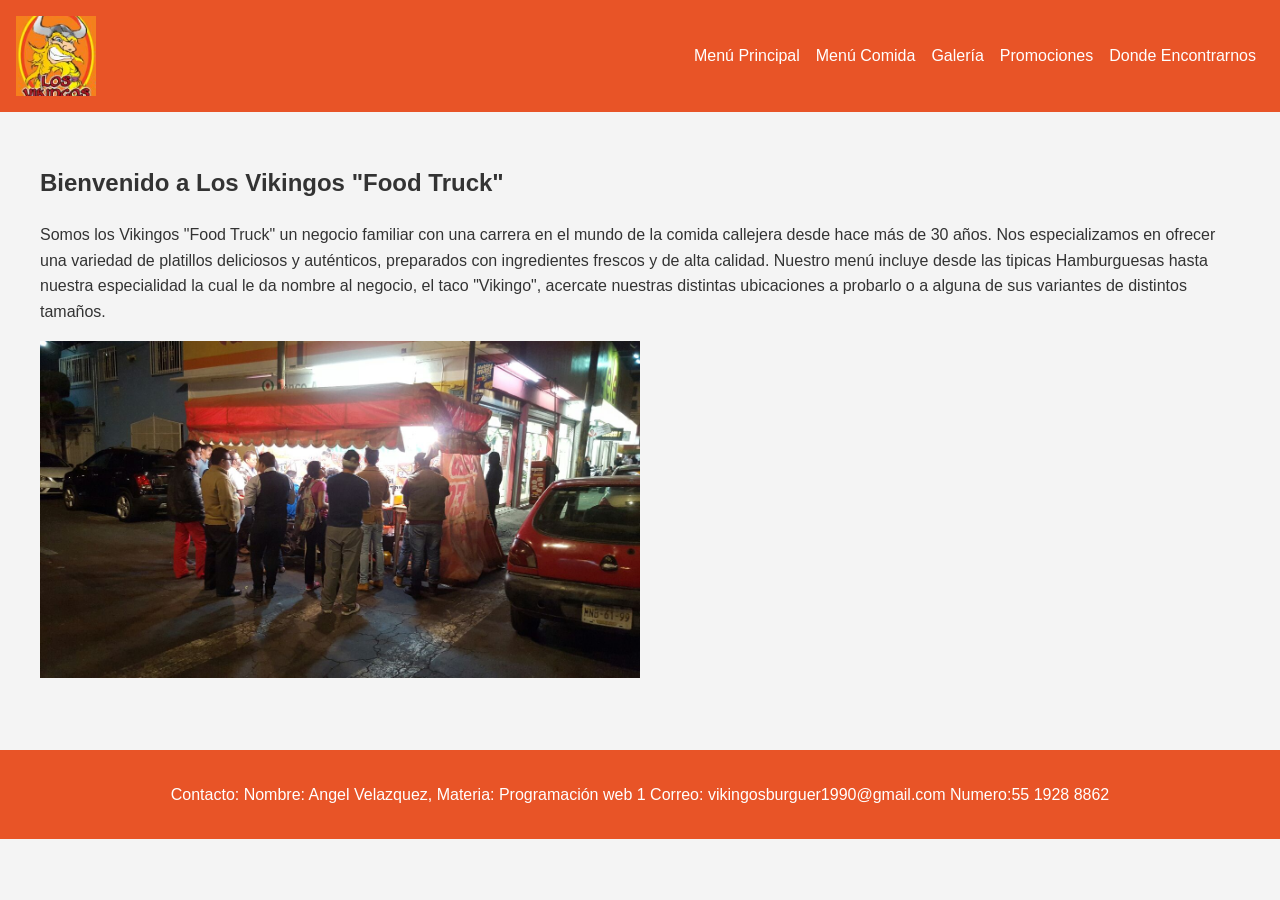
<file: index.html>
<!DOCTYPE html>
<html lang="es">
<head>
    <meta charset="UTF-8">
    <meta name="viewport" content="width=device-width, initial-scale=1.0">
    <title>Los Vikingos</title>
    <link rel="stylesheet" href="styles.css">
</head>
<body>
    <!-- Encabezado con navegación -->
    <header>
        <img src="galeria/VikingosLogo.png" alt="Logo de Los Vikingos" class="logo" />
        <nav>
            <ul>
                <li><a href="index.html">Menú Principal</a></li>
                <li><a href="menuComida.html">Menú Comida</a></li>
                <li><a href="galeria.html">Galería</a></li>
                <li><a href="promociones.html">Promociones</a></li>
                <li><a href="Ubicacion.html">Donde Encontrarnos</a></li>
            </ul>
        </nav>
    </header>

    <!-- Contenido principal de la página de inicio -->
    <main>
        <section id="inicio">
            <h1>Bienvenido a Los Vikingos "Food Truck"</h1>
            <p>Somos los Vikingos "Food Truck" un negocio familiar con una carrera en el mundo de la comida callejera
                desde hace más de 30 años. Nos especializamos en ofrecer una variedad de platillos deliciosos y
                auténticos, preparados con ingredientes frescos y de alta calidad. Nuestro menú incluye desde las tipicas
                Hamburguesas hasta nuestra especialidad la cual le da nombre al negocio, el taco "Vikingo", acercate nuestras distintas
                ubicaciones a probarlo o a alguna de sus variantes de distintos tamaños.
            </p>
            <img src="galeria/Local2016.jpg" alt="Imagen del restaurante" class="imagen-principal">
        </section>
    </main>

    <!-- Pie de página con datos de contacto -->
    <footer>
        <!--el correo y el numero de telefono son los correspondientes al restaurante -->
        <p>Contacto: Nombre: Angel Velazquez, Materia: Programación web 1 Correo: vikingosburguer1990@gmail.com Numero:55 1928 8862</p>
    </footer>
</body>
</html>
</file>
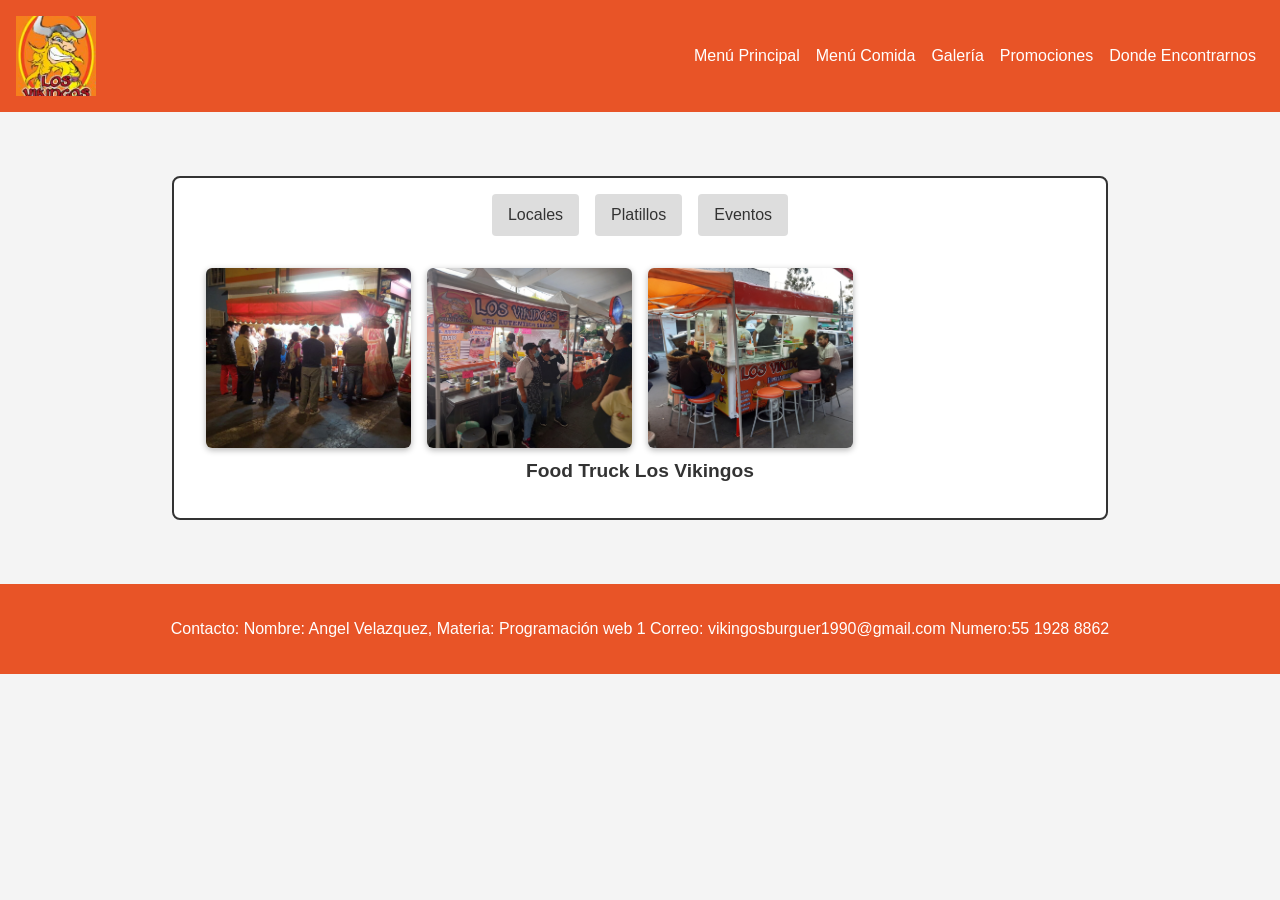
<file: galeria.html>
<!DOCTYPE html>
<html lang="es">
<head>
  <meta charset="UTF-8" />
  <meta name="viewport" content="width=device-width, initial-scale=1" />
  <title>Los Vikingos - Galería</title>
  <link rel="stylesheet" href="styles.css" />
  <style>
    /* Contenedor general centrado */
    .galeria-container {
      max-width: 900px;
      margin: 2rem auto;
      background: white;
      border: 2px solid #333;
      border-radius: 8px;
      padding: 1rem;
    }

    /* Ocultamos radio botones */
    input[type="radio"] {
      display: none;
    }

    /* Tabs (botones para seleccionar sección) */
    .tabs {
      display: flex;
      justify-content: center;
      margin-bottom: 1rem;
    }

    .tab-label {
      padding: 0.5rem 1rem;
      background-color: #ddd;
      color: #333;
      cursor: pointer;
      border-radius: 4px;
      margin: 0 0.5rem;
      transition: background-color 0.3s ease;
    }

    .tab-label:hover {
      background-color: #bbb;
    }

    /* Mostrar tab activo */
    input[type="radio"]:checked + .tab-label {
      background-color: #333;
      color: white;
    }

    /* Contenido de cada sección (oculto por defecto) */
    .tab-content {
      display: none;
      padding: 1rem;
    }

    /* Mostrar contenido cuando el radio button esté checked */
    #tab1:checked ~ .tab-content.tab1,
    #tab2:checked ~ .tab-content.tab2,
    #tab3:checked ~ .tab-content.tab3 {
      display: block;
    }

    /* Grid para las imágenes */
    .imagenes-grid {
      display: grid;
      grid-template-columns: repeat(auto-fill, minmax(200px, 1fr));
      gap: 1rem;
    }

    .imagenes-grid img {
      width: 100%;
      height: 180px;
      object-fit: cover;
      border-radius: 6px;
      box-shadow: 0 2px 6px rgba(0,0,0,0.3);
      cursor: pointer;
      transition: transform 0.3s ease;
    }

    .imagenes-grid img:hover {
      transform: scale(1.05);
    }

    /* Descripción debajo de cada grupo */
    .caption {
      text-align: center;
      margin-top: 0.5rem;
      font-weight: bold;
      font-size: 1.2rem;
      color: #333;
    }

  </style>
</head>
<body>
  <!-- Encabezado con navegación -->
  <header>
    <img src="galeria/VikingosLogo.png" alt="Logo de Los Vikingos" class="logo" />
    <nav>
      <ul>
        <li><a href="index.html">Menú Principal</a></li>
        <li><a href="menuComida.html">Menú Comida</a></li>
        <li><a href="galeria.html">Galería</a></li>
        <li><a href="promociones.html">Promociones</a></li>
        <li><a href="Ubicacion.html">Donde Encontrarnos</a></li>
      </ul>
    </nav>
  </header>

  <!-- Contenedor de la galería con tabs -->
  <main>
    <div class="galeria-container">
      <!-- Radio buttons ocultos para control de tabs -->
      <input type="radio" name="tabs" id="tab1" checked />
      <input type="radio" name="tabs" id="tab2" />
      <input type="radio" name="tabs" id="tab3" />

      <!-- Tabs (botones) -->
      <div class="tabs">
        <label for="tab1" class="tab-label">Locales</label>
        <label for="tab2" class="tab-label">Platillos</label>
        <label for="tab3" class="tab-label">Eventos</label>
      </div>

      <!-- Contenido de cada tab -->
      <div class="tab-content tab1">
        <div class="imagenes-grid">
          <img src="galeria/Local2016.jpg" alt="Food Truck Los Vikingos" />
          <img src="galeria/LocalFeria.jpg" alt="Food Truck Laterales" />
          <img src="galeria/Carrito.jpg" alt="Food Truck Posterior" />
        </div>
        <div class="caption">Food Truck Los Vikingos</div>
      </div>

      <div class="tab-content tab2">
        <div class="imagenes-grid">
          <img src="galeria/Vikingo.jpg" alt="Tacos Vikingos" />
          <img src="galeria/Piojito.jpg" alt="Taco Piojito" />
          <img src="galeria/Hotdogs.jpg" alt="Hot Dogs Perrones" />
          <img src="galeria/Hamburguesa.jpg" alt="Hamburguesas Especiales" />
        </div>
        <div class="caption">Nuestros Platillos</div>
      </div>

      <div class="tab-content tab3">
        <div class="imagenes-grid">
          <img src="galeria/Evento.jpg" alt="Evento Los Vikingos" />
          <img src="galeria/EventoFiesta.jpg" alt="Fiesta con Los Vikingos" />
          <img src="galeria/MotoReparto.jpg" alt="Servicio a domicilio" />
          <img src="galeria/Cliente.jpg" alt="Clientes disfrutando" />
        </div>
        <div class="caption">Eventos y Clientes</div>
      </div>
    </div>
  </main>

  <!-- Pie de página con datos de contacto -->
  <footer>
        <!--el correo y el numero de telefono son los correspondientes al restaurante -->
        <p>Contacto: Nombre: Angel Velazquez, Materia: Programación web 1 Correo: vikingosburguer1990@gmail.com Numero:55 1928 8862</p>
    </footer>
</body>
</html>
</file>
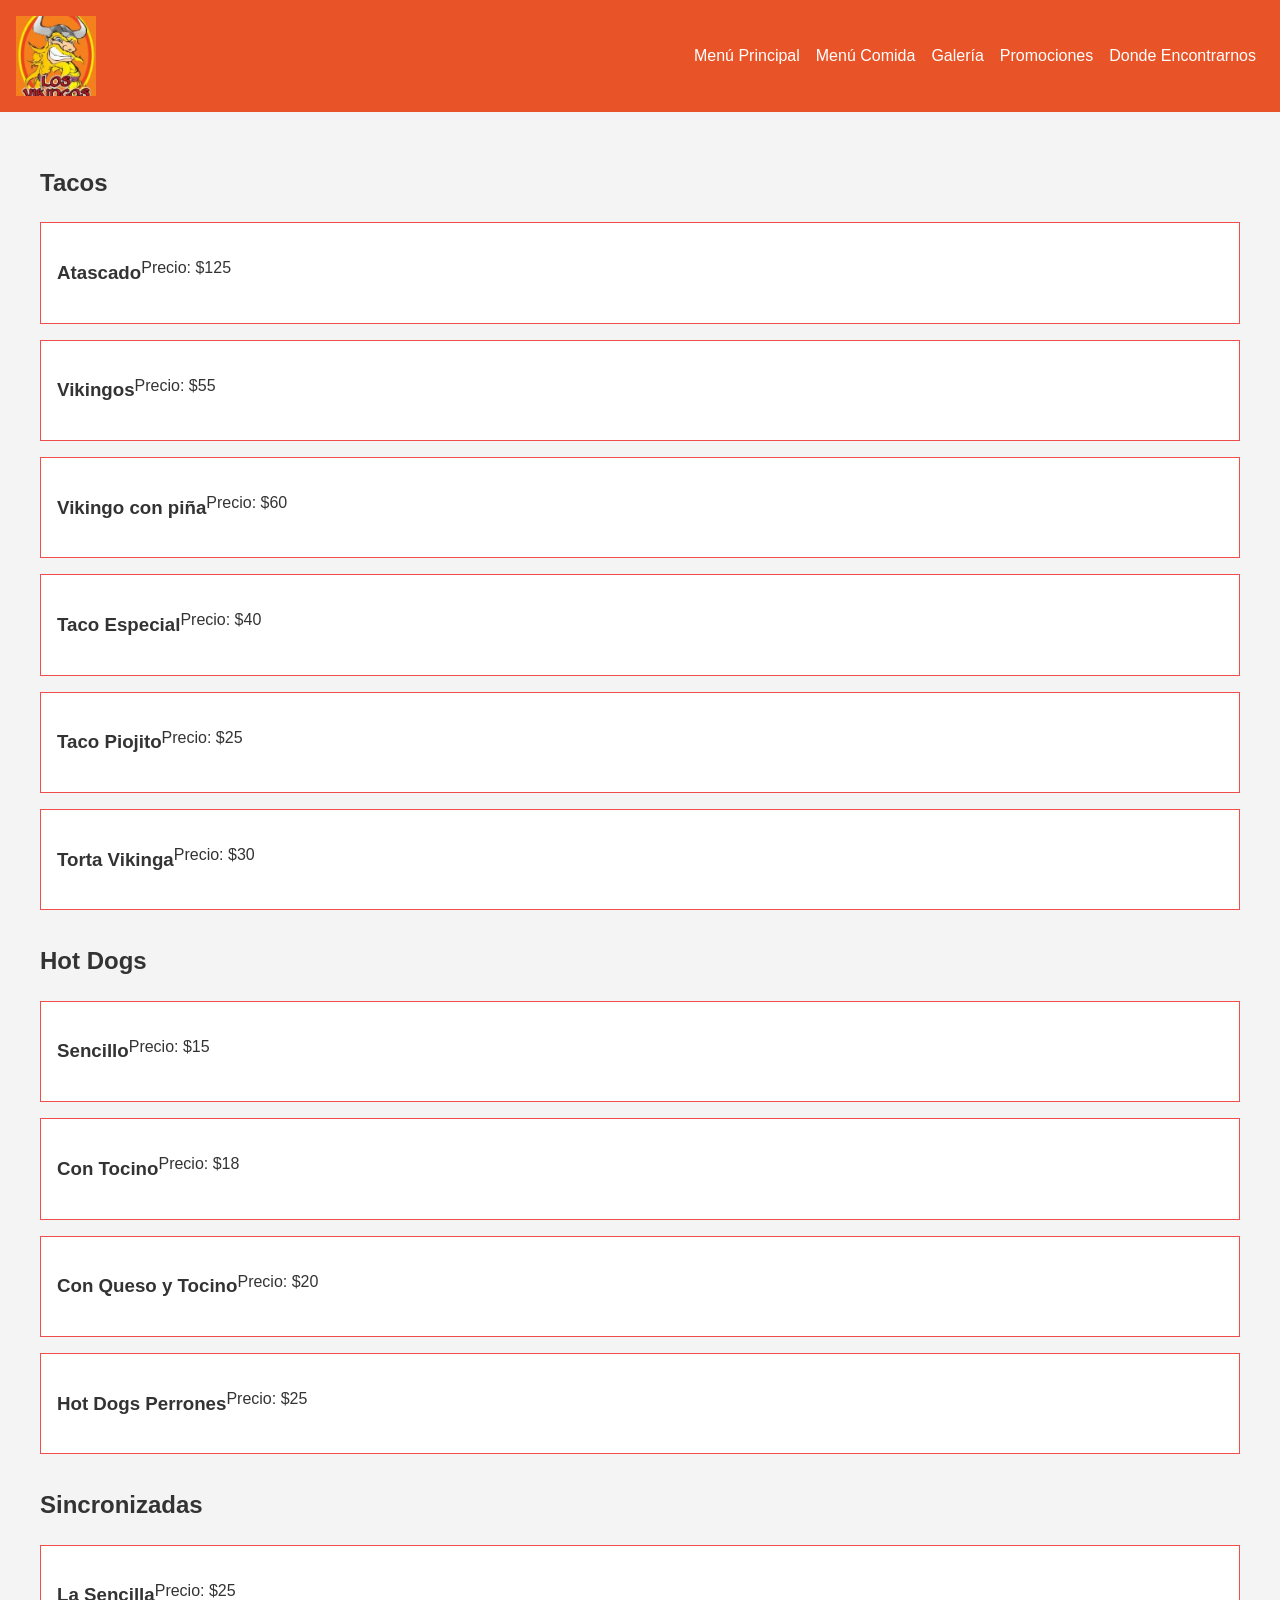
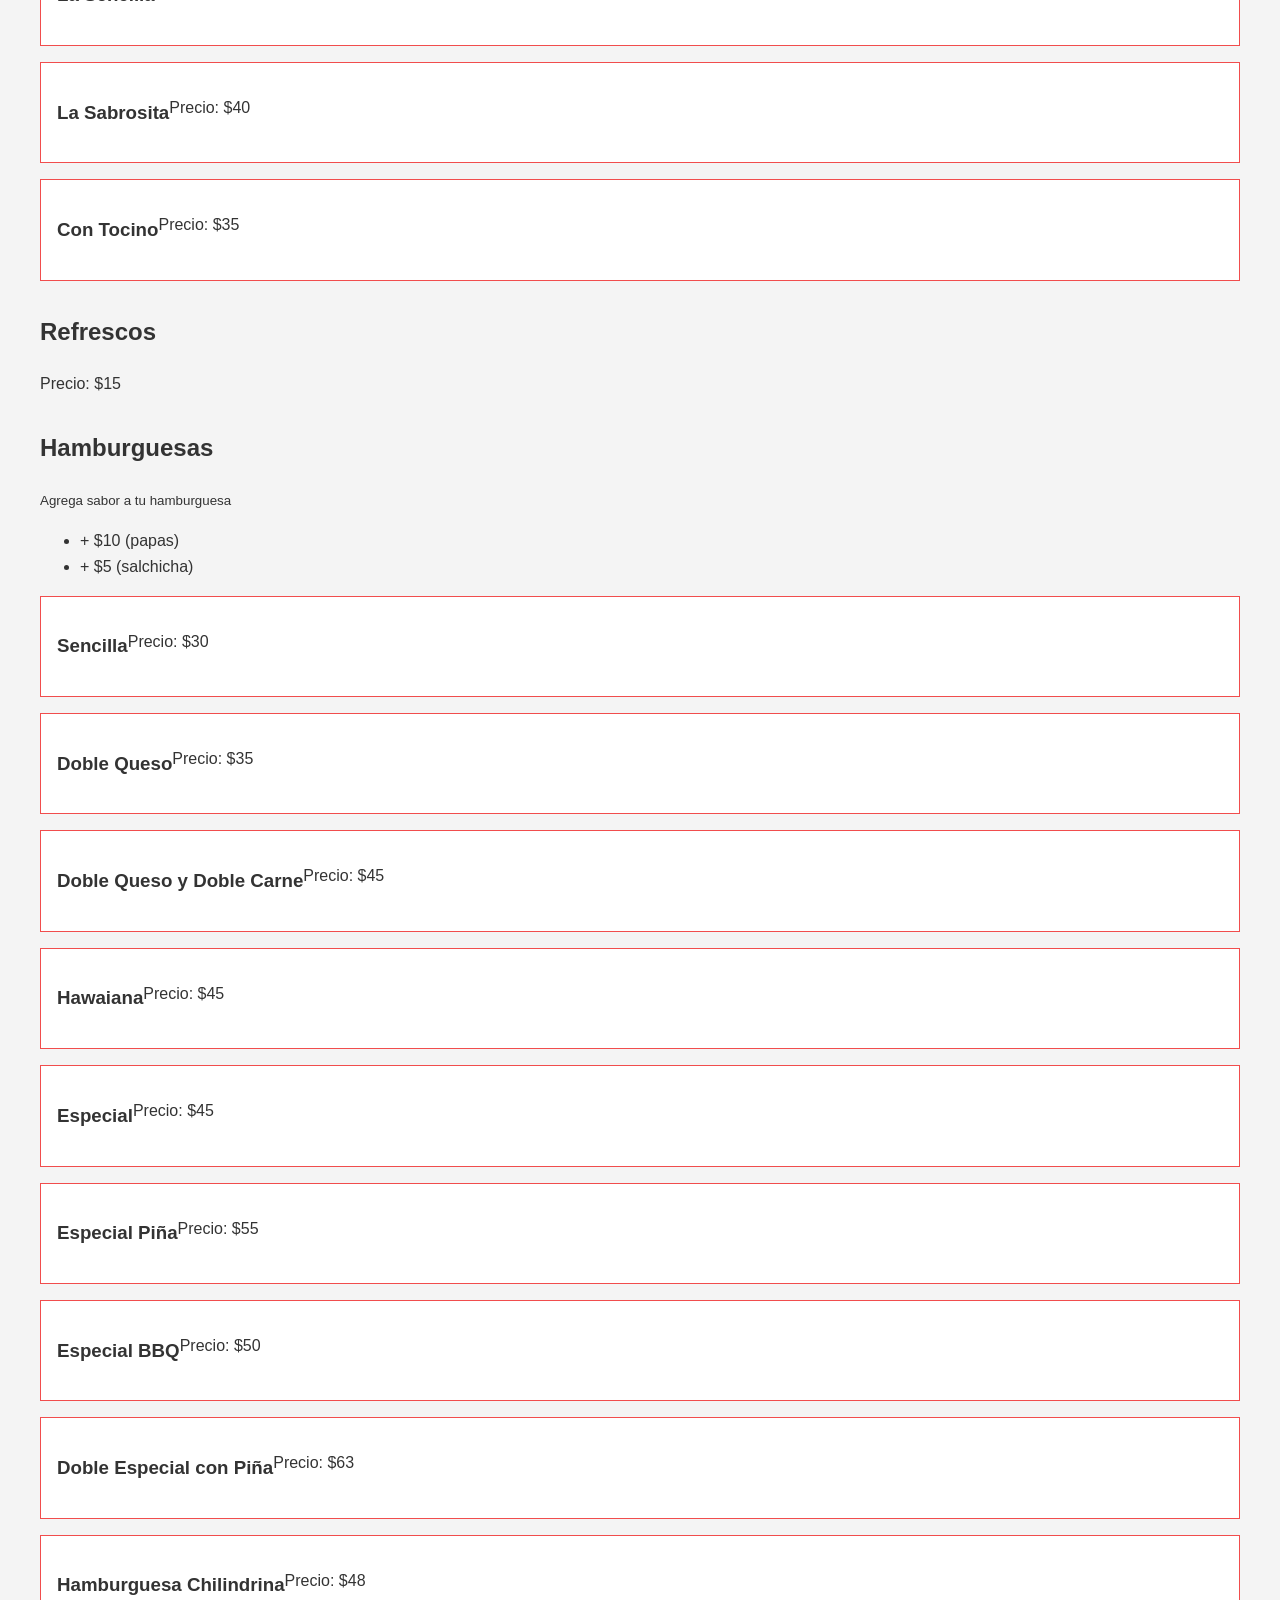
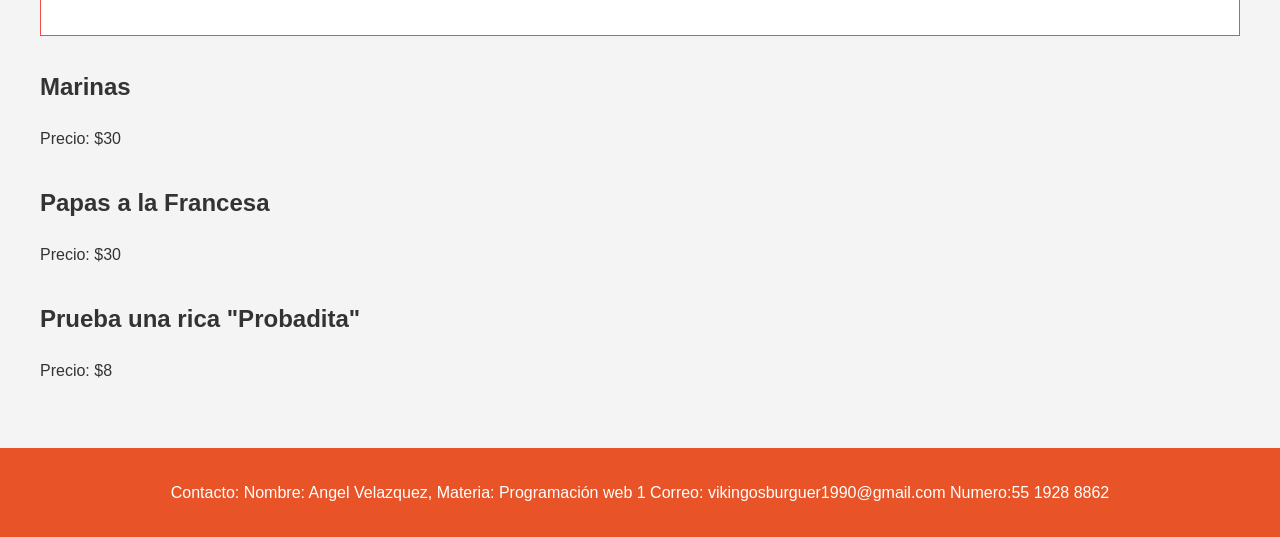
<file: menuComida.html>
<!DOCTYPE html>
<html lang="es">
<head>
    <meta charset="UTF-8" />
    <meta name="viewport" content="width=device-width, initial-scale=1" />
    <title>Los Vikingos - Menú Comida</title>
    <link rel="stylesheet" href="styles.css" />
</head>
<body>
    <!-- Encabezado con navegación -->
    <header>
        <img src="galeria/VikingosLogo.png" alt="Logo de Los Vikingos" class="logo" />
        <nav>
            <ul>
                <li><a href="index.html">Menú Principal</a></li>
                <li><a href="menuComida.html">Menú Comida</a></li>
                <li><a href="galeria.html">Galería</a></li>
                <li><a href="promociones.html">Promociones</a></li>
                <li><a href="Ubicacion.html">Donde Encontrarnos</a></li>
            </ul>
        </nav>
    </header>

    <!-- Contenido principal del menú de comida -->
    <main>
        <!-- Sección de TACOS -->
        <section id="tacos">
            <h2>Tacos</h2>
            <div class="producto">
                <h3>Atascado</h3>
                <p>Precio: $125</p>
            </div>
            <div class="producto">
                <h3>Vikingos</h3>
                <p>Precio: $55</p>
            </div>
            <div class="producto">
                <h3>Vikingo con piña</h3>
                <p>Precio: $60</p>
            </div>
            <div class="producto">
                <h3>Taco Especial</h3>
                <p>Precio: $40</p>
            </div>
            <div class="producto">
                <h3>Taco Piojito</h3>
                <p>Precio: $25</p>
            </div>
            <div class="producto">
                <h3>Torta Vikinga</h3>
                <p>Precio: $30</p>
            </div>
        </section>

        <!-- Sección de HOT DOGS -->
        <section id="hotdogs">
            <h2>Hot Dogs</h2>
            <div class="producto">
                <h3>Sencillo</h3>
                <p>Precio: $15</p>
            </div>
            <div class="producto">
                <h3>Con Tocino</h3>
                <p>Precio: $18</p>
            </div>
            <div class="producto">
                <h3>Con Queso y Tocino</h3>
                <p>Precio: $20</p>
            </div>
            <div class="producto">
                <h3>Hot Dogs Perrones</h3>
                <p>Precio: $25</p>
            </div>
        </section>

        <!-- Sección de SINCRONIZADAS -->
        <section id="sincronizadas">
            <h2>Sincronizadas</h2>
            <div class="producto">
                <h3>La Sencilla</h3>
                <p>Precio: $25</p>
            </div>
            <div class="producto">
                <h3>La Sabrosita</h3>
                <p>Precio: $40</p>
            </div>
            <div class="producto">
                <h3>Con Tocino</h3>
                <p>Precio: $35</p>
            </div>
        </section>

        <!-- Sección de REFRESCOS -->
        <section id="refrescos">
            <h2>Refrescos</h2>
            <p>Precio: $15</p>
        </section>

        <!-- Sección de HAMBURGUESAS -->
        <section id="hamburguesas">
            <h2>Hamburguesas</h2>
            <p><small>Agrega sabor a tu hamburguesa</small></p>
            <ul>
                <li>+ $10 (papas)</li>
                <li>+ $5 (salchicha)</li>
            </ul>
            <div class="producto">
                <h3>Sencilla</h3>
                <p>Precio: $30</p>
            </div>
            <div class="producto">
                <h3>Doble Queso</h3>
                <p>Precio: $35</p>
            </div>
            <div class="producto">
                <h3>Doble Queso y Doble Carne</h3>
                <p>Precio: $45</p>
            </div>
            <div class="producto">
                <h3>Hawaiana</h3>
                <p>Precio: $45</p>
            </div>
            <div class="producto">
                <h3>Especial</h3>
                <p>Precio: $45</p>
            </div>
            <div class="producto">
                <h3>Especial Piña</h3>
                <p>Precio: $55</p>
            </div>
            <div class="producto">
                <h3>Especial BBQ</h3>
                <p>Precio: $50</p>
            </div>
            <div class="producto">
                <h3>Doble Especial con Piña</h3>
                <p>Precio: $63</p>
            </div>
            <div class="producto">
                <h3>Hamburguesa Chilindrina</h3>
                <p>Precio: $48</p>
            </div>
        </section>

        <!-- Sección de MARINAS -->
        <section id="marinas">
            <h2>Marinas</h2>
            <p>Precio: $30</p>
        </section>

        <!-- Sección de PAPAS A LA FRANCESA -->
        <section id="papas_francesa">
            <h2>Papas a la Francesa</h2>
            <p>Precio: $30</p>
        </section>

        <!-- Promoción PROBADITA -->
        <section id="probadita">
            <h2>Prueba una rica "Probadita"</h2>
            <p>Precio: $8</p>
        </section>
    </main>

    <!-- Pie de página con datos de contacto -->
    <footer>
        <!--el correo y el numero de telefono son los correspondientes al restaurante -->
        <p>Contacto: Nombre: Angel Velazquez, Materia: Programación web 1 Correo: vikingosburguer1990@gmail.com Numero:55 1928 8862</p>
    </footer>
</body>
</html>
</file>
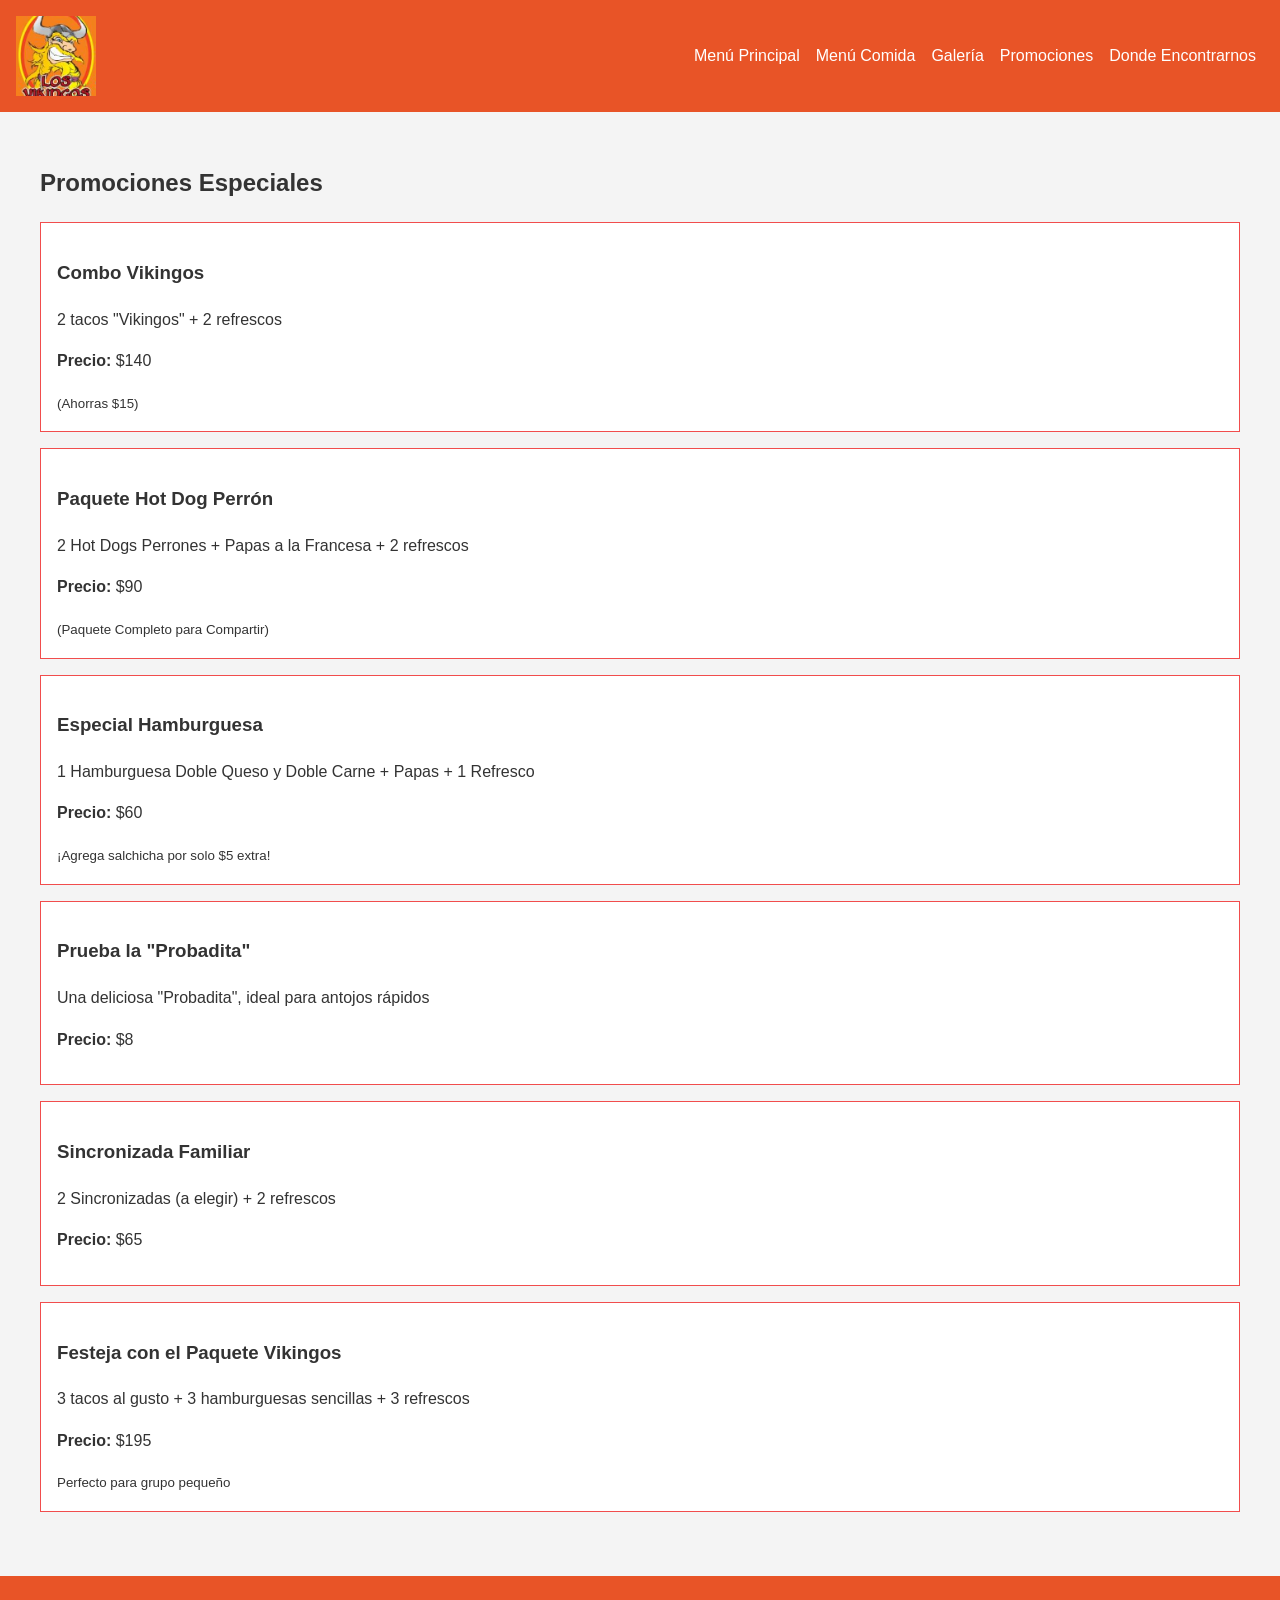
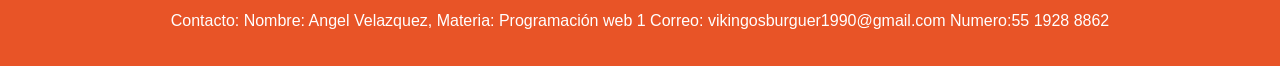
<file: promociones.html>
<!DOCTYPE html>
<html lang="es">
<head>
    <meta charset="UTF-8" />
    <meta name="viewport" content="width=device-width, initial-scale=1" />
    <title>Los Vikingos - Promociones</title>
    <link rel="stylesheet" href="styles.css" />
</head>
<body>
    <!-- Encabezado con navegación -->
    <header>
        <img src="galeria/VikingosLogo.png" alt="Logo de Los Vikingos" class="logo" />
        <nav>
            <ul>
                <li><a href="index.html">Menú Principal</a></li>
                <li><a href="menuComida.html">Menú Comida</a></li>
                <li><a href="galeria.html">Galería</a></li>
                <li><a href="promociones.html">Promociones</a></li>
                <li><a href="Ubicacion.html">Donde Encontrarnos</a></li>
            </ul>
        </nav>
    </header>

    <!-- Contenido principal de promociones -->
    <main>
        <section id="promociones">
            <h2>Promociones Especiales</h2>

            <div class="promocion">
                <h3>Combo Vikingos</h3>
                <p>2 tacos "Vikingos" + 2 refrescos</p>
                <p><strong>Precio:</strong> $140</p>
                <small>(Ahorras $15)</small>
            </div>

            <div class="promocion">
                <h3>Paquete Hot Dog Perrón</h3>
                <p>2 Hot Dogs Perrones + Papas a la Francesa + 2 refrescos</p>
                <p><strong>Precio:</strong> $90</p>
                <small>(Paquete Completo para Compartir)</small>
            </div>

            <div class="promocion">
                <h3>Especial Hamburguesa</h3>
                <p>1 Hamburguesa Doble Queso y Doble Carne + Papas + 1 Refresco</p>
                <p><strong>Precio:</strong> $60</p>
                <small>¡Agrega salchicha por solo $5 extra!</small>
            </div>

            <div class="promocion">
                <h3>Prueba la "Probadita"</h3>
                <p>Una deliciosa "Probadita", ideal para antojos rápidos</p>
                <p><strong>Precio:</strong> $8</p>
            </div>

            <div class="promocion">
                <h3>Sincronizada Familiar</h3>
                <p>2 Sincronizadas (a elegir) + 2 refrescos</p>
                <p><strong>Precio:</strong> $65</p>
            </div>

            <div class="promocion">
                <h3>Festeja con el Paquete Vikingos</h3>
                <p>3 tacos al gusto + 3 hamburguesas sencillas + 3 refrescos</p>
                <p><strong>Precio:</strong> $195</p>
                <small>Perfecto para grupo pequeño</small>
            </div>
        </section>
    </main>

    <!-- Pie de página con datos de contacto -->
    <footer>
        <!--el correo y el numero de telefono son los correspondientes al restaurante -->
        <p>Contacto: Nombre: Angel Velazquez, Materia: Programación web 1 Correo: vikingosburguer1990@gmail.com Numero:55 1928 8862</p>
    </footer>
</body>
</html>
</file>
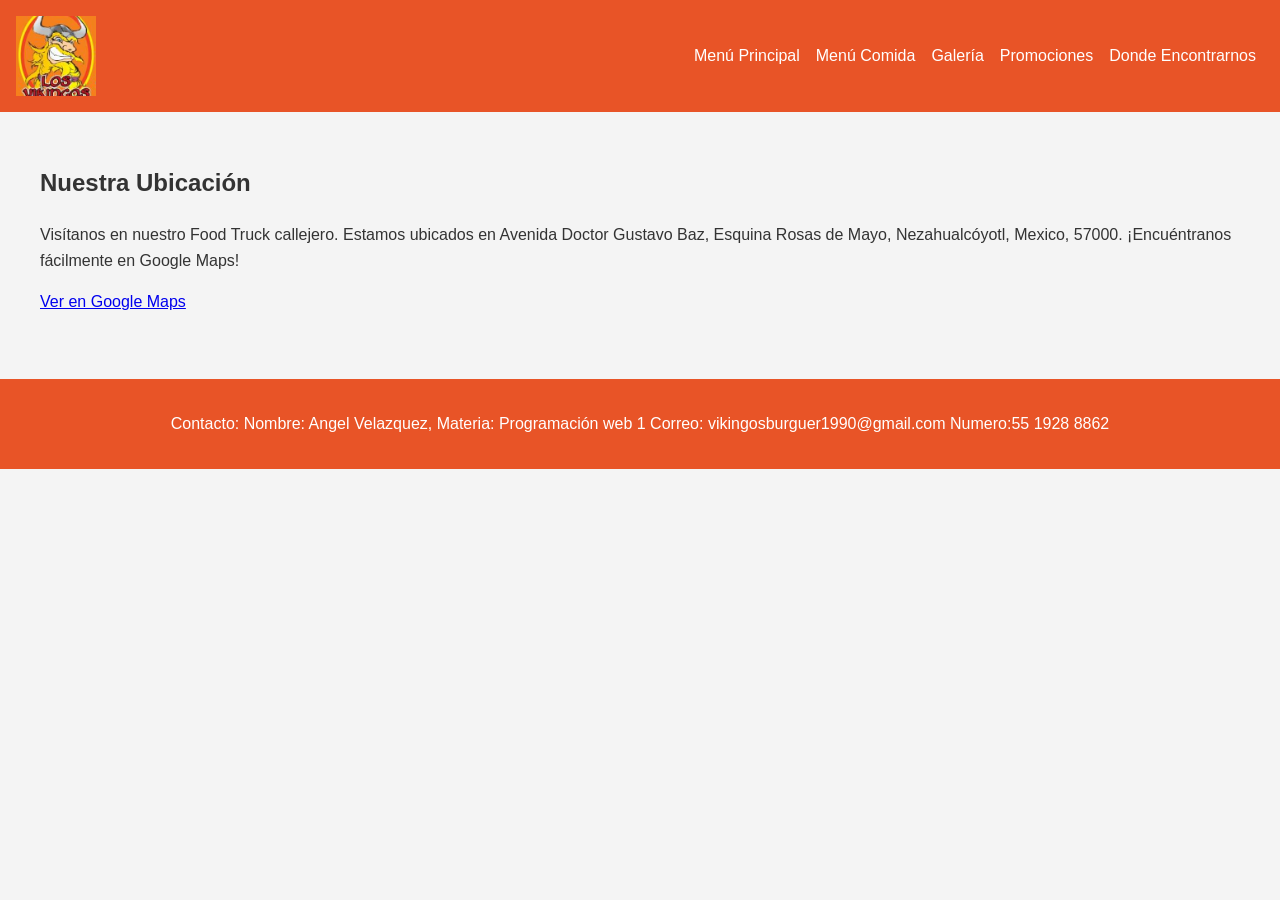
<file: Ubicacion.html>
<!DOCTYPE html>
<html lang="es">
<head>
    <meta charset="UTF-8">
    <meta name="viewport" content="width=device-width, initial-scale=1.0">
    <title>Los Vikingos - Ubicación</title>
    <link rel="stylesheet" href="styles.css">
</head>
<body>
    <!-- Encabezado con navegación -->
    <header>
        <img src="galeria/VikingosLogo.png" alt="Logo de Los Vikingos" class="logo" />
        <nav>
            <ul>
                <li><a href="index.html">Menú Principal</a></li>
                <li><a href="menuComida.html">Menú Comida</a></li>
                <li><a href="galeria.html">Galería</a></li>
                <li><a href="promociones.html">Promociones</a></li>
                <li><a href="Ubicacion.html">Donde Encontrarnos</a></li> 
            </ul>
        </nav>
    </header>

    <!-- Contenido principal de la ubicación -->
    <main>
        <section id="ubicacion">
            <h1>Nuestra Ubicación</h1>
            <p>Visítanos en nuestro Food Truck callejero. Estamos ubicados en 
                Avenida Doctor Gustavo Baz, Esquina  Rosas de Mayo, Nezahualcóyotl, 
                Mexico, 57000. ¡Encuéntranos fácilmente en Google Maps!</p>
            <p><a href="https://maps.app.goo.gl/jozXbmowgZ1XD3nr8" target="_blank" rel="noopener noreferrer">Ver en Google Maps</a></p>
        </section>
    </main>

    <!-- Pie de página con datos de contacto -->
   <footer>
        <!--el correo y el numero de telefono son los correspondientes al restaurante -->
        <p>Contacto: Nombre: Angel Velazquez, Materia: Programación web 1 Correo: vikingosburguer1990@gmail.com Numero:55 1928 8862</p>
    </footer> 
</body>
</html>
</file>
<file: styles.css>
/* Estilos generales para el cuerpo y tipografía */
body {
    font-family: Arial, sans-serif;
    margin: 0;
    padding: 0;
    line-height: 1.6;
    background-color: #f4f4f4;
    color: #333;
}

/* Estilos para el encabezado y navegación */
header {
    background-color: #e85427;
    color: white;
    padding: 1rem;
    display: flex; /* Cambiado para flexbox y alinear logo y nav */
    align-items: center; /* Centra verticalmente el logo y nav */
    justify-content: space-between; /* Logo a la izquierda, nav a la derecha */
}

/* Estilos para el logo */
.logo {
    width: 80px; /* Tamaño fijo para el logo */
    height: 80px;
    object-fit: cover; /* Ajusta la imagen sin deformarla */
    /* border-radius: 50%; */ /* Eliminado para forma rectangular */
    margin-right: 1rem; /* Espacio entre logo y nav */
}

/* Estilos para la navegación */
nav {
    flex-grow: 1; /* Hace que la nav ocupe el espacio restante */
}

nav ul {
    list-style: none;
    padding: 0;
    display: flex;
    justify-content: flex-end; /* Alinea la nav a la derecha */
    margin: 0;
}

nav ul li {
    display: inline;
}

nav ul li a {
    color: white;
    text-decoration: none;
    padding: 0.5rem;
}

nav ul li a:hover {
    background-color: #555;
}

/* Estilos para el contenido principal */
main {
    padding: 2rem;
    max-width: 1200px;
    margin: 0 auto;
    /* padding-bottom: 80px; */ /* Eliminado porque el footer ya no es fijo */
}

section {
    margin-bottom: 2rem;
}

.imagen-principal {
    width: 100%;
    max-width: 600px;
    height: auto;
}

/* Estilos para productos en el menú de comida */
.producto {
    display: flex;
    margin-bottom: 1rem;
    border: 1px solid #f14d4d;
    padding: 1rem;
    background-color: white;
}

.producto img {
    width: 150px;
    height: 150px;
    object-fit: cover;
    margin-right: 1rem;
}

/* Estilos para la galería */
.galeria-grid {
    display: grid;
    grid-template-columns: repeat(auto-fill, minmax(200px, 1fr));
    gap: 1rem;
}

.galeria-grid img {
    width: 100%;
    height: 200px;
    object-fit: cover;
}

/* Estilos para promociones */
.promocion {
    border: 1px solid #f14d4d;
    padding: 1rem;
    margin-bottom: 1rem;
    background-color: white;
}

/* Estilos para el pie de página */
footer {
    background-color: #e85427;
    color: white;
    text-align: center;
    padding: 1rem;
    /* position: fixed; */ /* Eliminado para que sea estático al final de la página */
    /* width: 100%; */ /* No necesario sin fixed */
    /* bottom: 0; */ /* No necesario sin fixed */
}

/* Media queries para responsividad */
@media (max-width: 768px) {
    header {
        /* flex-direction: column; */ /* Eliminado para mantener horizontal */
        flex-wrap: wrap; /* Permite que los elementos se envuelvan si no caben */
        justify-content: space-between; /* Mantiene logo izquierda, nav derecha */
        padding: 0.5rem; /* Reduce padding en móvil */
    }
    .logo {
        width: 60px; /* Reduce tamaño del logo en móvil */
        height: 60px;
        margin-right: 0.5rem; /* Reduce margen */
    }
    nav ul {
        /* flex-direction: column; */ /* Eliminado para mantener horizontal */
        justify-content: flex-end;
        font-size: 0.9rem; /* Reduce tamaño de fuente para caber mejor */
    }
    nav ul li a {
        padding: 0.3rem; /* Reduce padding de enlaces */
    }
}
</file>
